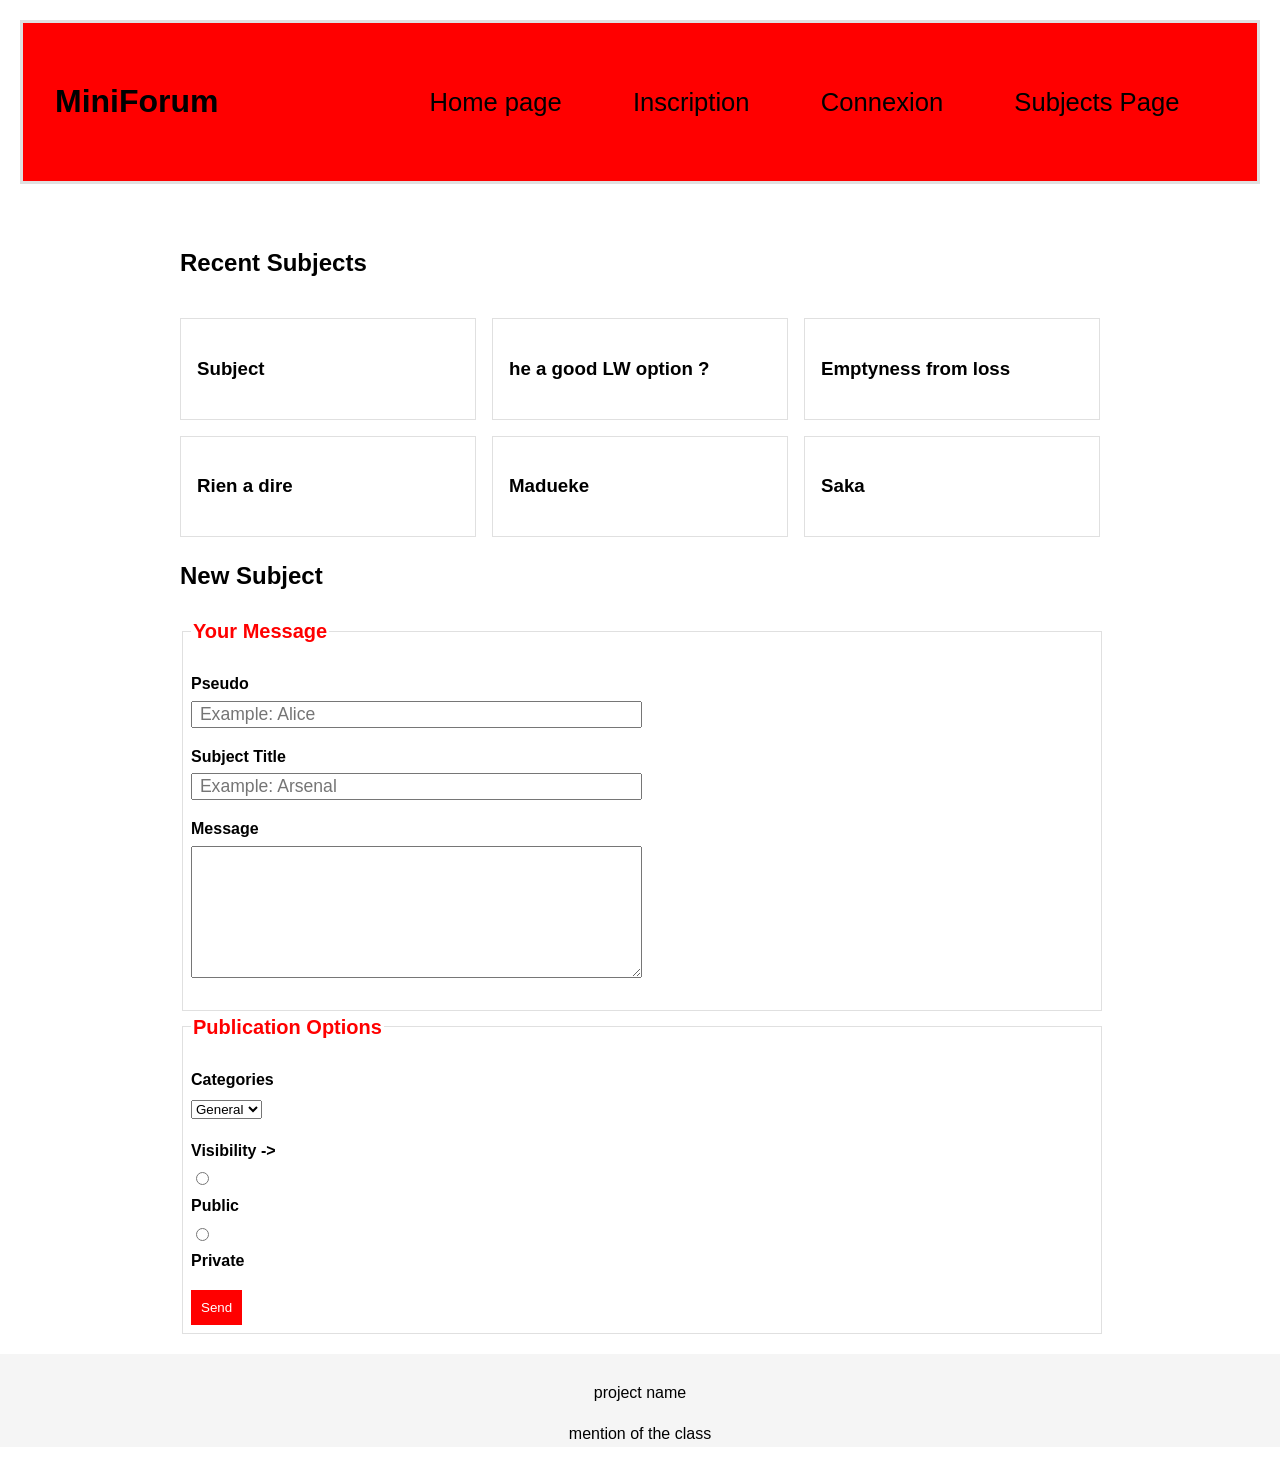
<file: index.html>
<!doctype html>
<html lang="en">
  <head>
    <meta charset="UTF-8" />
    <meta
      name=" viewport "
      content=" width = device - width , initial - scale =1.0 "
    />

    <title>MiniForum - Home Page</title>
    <link rel="stylesheet" href="style.css" />
    <script src="app.js" defer ></script>
  </head>

  <body>
    <header class = "entete">
      <h1>MiniForum</h1>
      <nav>
        <ul>
          <li><a href="index.html">Home page</a></li>
          <li><a href="inscription.html">Inscription</a></li>
          <li><a href="connexion.html">Connexion</a></li>
          <li><a href="subject.html">Subjects Page</a></li>

        </ul>
      </nav>
    </header>

    <main>
      <section class = "liste-subjects" id="subjects">
        <h2>Recent Subjects</h2>
      </section>
      <section id = "NewSubjects">
        <h2>New Subject</h2>
        <form id="form-new-subjects" action = /topics method="post" novalidate>
          <fieldset>
            <legend>Your Message</legend>
            <p>
              <label for="pseudo">Pseudo</label>
              <input type="text" id="pseudo" name="pseudo" placeholder=" Example: Alice" required>
            </p>
            <p class="message-erreur" id="erreur-pseudo"></p>
            <p>
              <label for="title">Subject Title</label>
              <input type="text" id="title" name="title" placeholder=" Example: Arsenal" required>
            </p>
            <p class="message-erreur" id="erreur-title"></p>
            <p>
              <label for="message">Message</label>
              <textarea id="message" name="message" rows="6" required></textarea>
            </p>
            <p class="message-erreur" id="erreur-message"></p>
          </fieldset>
          <fieldset>
            <legend>Publication Options</legend>
            <p>
              <label for = "categorie">Categories</label>
              <select id = "categorie" name = categorie>
                <option value = "general">General</option>
                <option value = "help">Help</option>
                <option value = "projects">Projects</option>
              </select>
            </p>
            <p>
              <label>Visibility -></label>
              <input type = "radio" id = "visibility-public" name = "visibility" value = "public">
              <label for = "visibility-public">Public</label>
              <input type = "radio" id = "visibility-private" name = "visibility" value = "private">
              <label for = "visibility-private">Private</label>
            </p>
            <button class = "button" type = "submit" id = "optionsPubli">Send</button>
          </fieldset>
        </form> 
      </section>
    </main>

    <footer class = "foot">
      <p>project name</p>
      <p>mention of the class</p>
    </footer>
  </body>
</html>
</file>
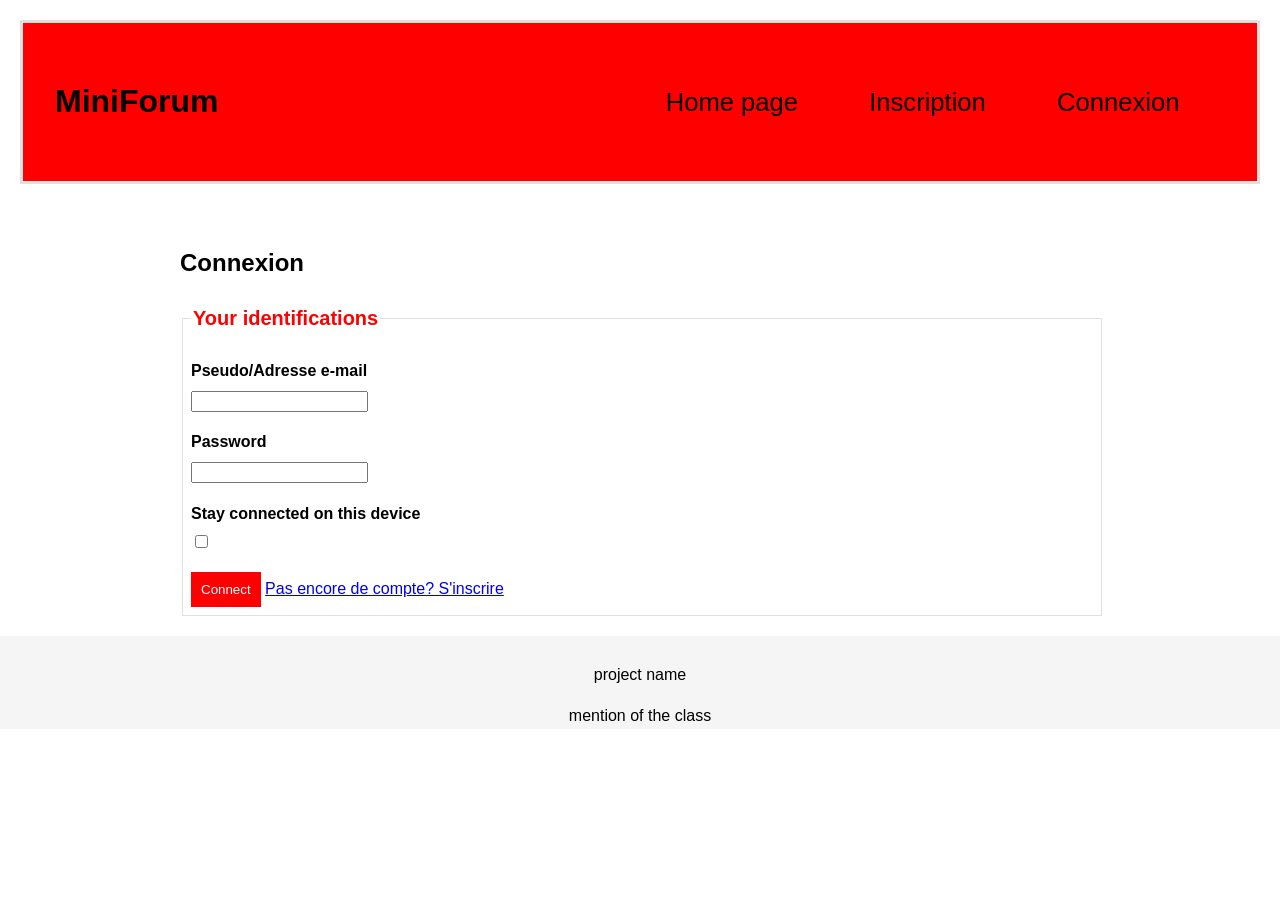
<file: connexion.html>
<!doctype html>
<html lang="en">
  <head>
    <meta charset="UTF-8" />
    <meta name="viewport" content="width=device-width, initial-scale=1.0" />
    <title>Miniforum - Connexion</title>
    <link rel="stylesheet" href="style.css" />
    <script src="app.js" defer></script>
  </head>
  <body>
    <header class = "entete">
      <h1>MiniForum</h1>
      <nav>
        <ul>
          <li><a href="index.html">Home page</a></li>
          <li><a href="inscription.html">Inscription</a></li>
          <li><a href="connexion.html">Connexion</a></li>
        </ul>
      </nav>
    </header>

    <main>
      <h2>Connexion</h2>
      <form action="connexion" method="post">
        <fieldset>
          <legend>Your identifications</legend>
          <p>
            <label for="identifiants">Pseudo/Adresse e-mail</label>
            <input type="text" id="identifiants" name="identifiants" required />
          </p>
          <p>
            <label for="password">Password</label>
            <input type="password" id="password" name="password" required />
          </p>
          <p>
            <label for="connected">Stay connected on this device</label>
            <input type="checkbox" id="connected" name="connected" />
          </p>
          <button class = "button" type="submit">Connect</button>
          <a href="inscription.html">Pas encore de compte? S'inscrire</a>
        </fieldset>
      </form>
    </main>
    <footer class = "foot">
      <p>project name</p>
      <p>mention of the class</p>
    </footer>
  </body>
</html>
</file>
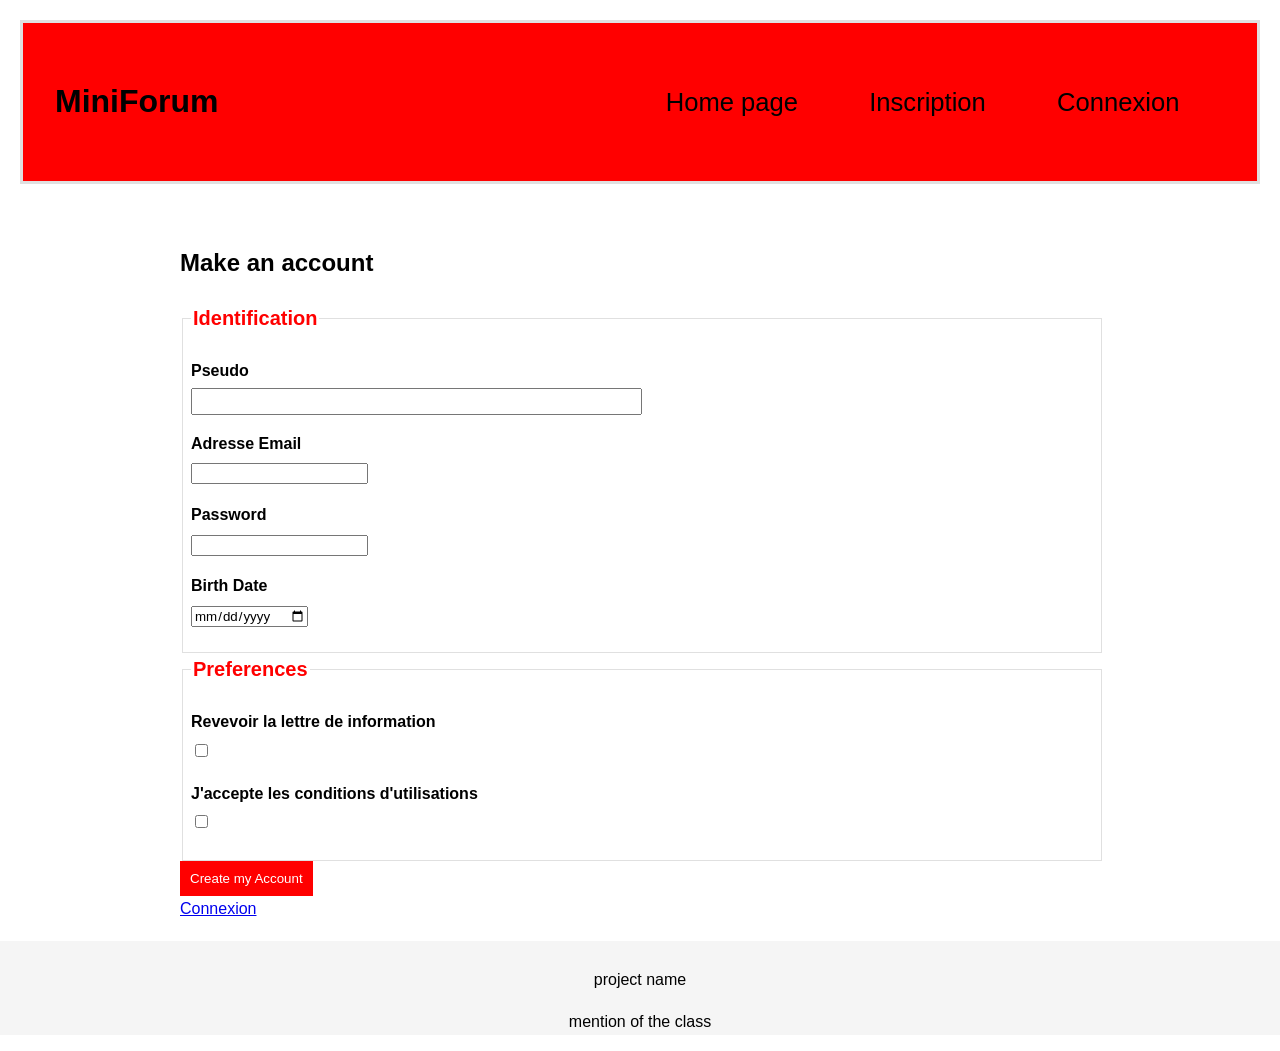
<file: inscription.html>
<!doctype html>
<html lang="en">
  <head>
    <meta charset="UTF-8" />
    <meta name="viewport" content="width=device-width, initial-scale=1.0" />
    <title>Miniforum - Inscription</title>
    <link rel="stylesheet" href="style.css" />
    <script src="app.js" defer></script>
  </head>
  <body>
    <header class = "entete">
      <h1>MiniForum</h1>
      <nav>
        <ul>
          <li><a href="index.html">Home page</a></li>
          <li><a href="inscription.html">Inscription</a></li>
          <li><a href="connexion.html">Connexion</a></li>
        </ul>
      </nav>
    </header>

    <main>
      <h2>Make an account</h2>
      <form action="/inscription" method="post">
        <fieldset>
          <legend>Identification</legend>
          <p>
            <label for="pseudo">Pseudo</label>
            <input
              type="text"
              id="pseudo"
              name="pseudo"
              pattern="[a-zA-Z0-9]{3,15}"
              title="3 à 15 lettres ou chiffres uniquement"
              required
            />
          </p>
          <p>
            <label for="email">Adresse Email</label>
            <input type="email" id="email" name="email" required />
          </p>
          <p>
            <label for="password">Password</label>
            <input
              type="password"
              id="password"
              name="password"
              minlength="8"
              required
            />
          </p>
          <p>
            <label for="birth">Birth Date</label>
            <input type="date" id="birth" name="birth" required />
          </p>
        </fieldset>
        <fieldset>
          <legend>Preferences</legend>
          <p>
            <label for="newsletter">Revevoir la lettre de information</label>
            <input type="checkbox" id="newsletter" name="newsletter" />
          </p>
          <p>
            <label for="cgu">J'accepte les conditions d'utilisations</label>
            <input type="checkbox" id="cgu" name="cgu" />
          </p>
        </fieldset>
        <button class = "button" type="submit">Create my Account</button>
        <a href="connexion.html"><br />Connexion</a>
      </form>
    </main>
    <footer class = "foot">
      <p>project name</p>
      <p>mention of the class</p>
    </footer>
  </body>
</html>
</file>
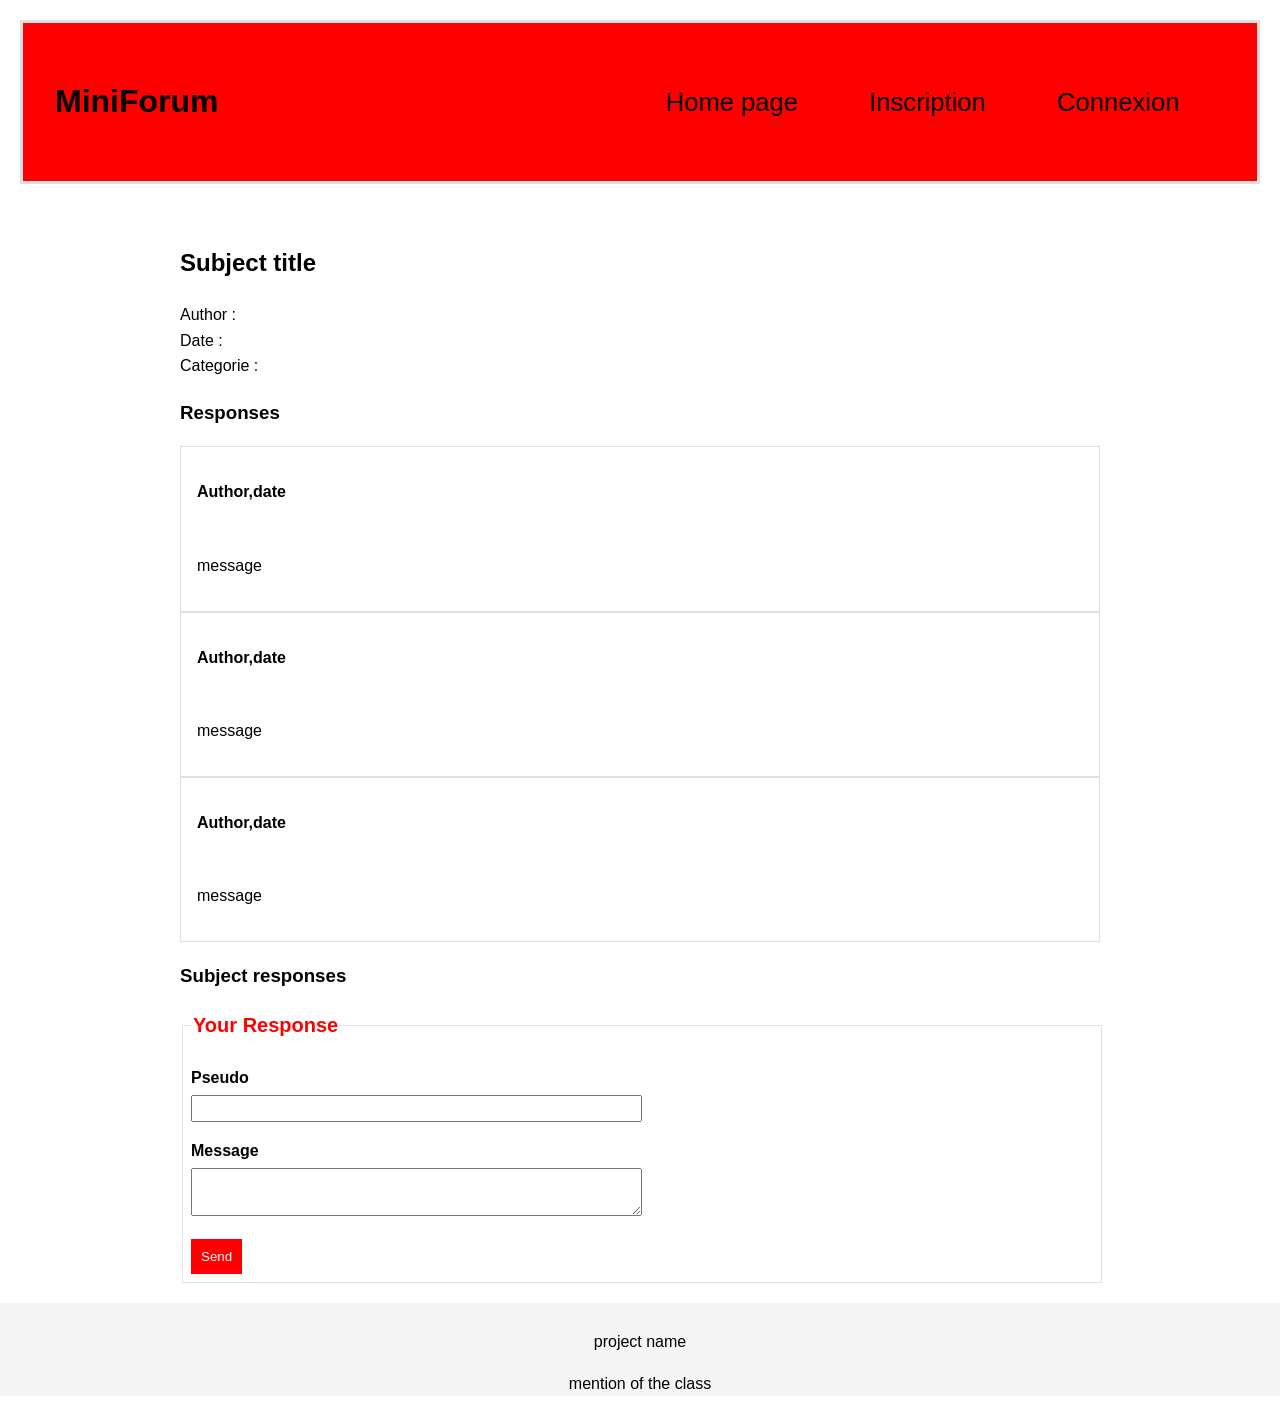
<file: subject.html>
<!doctype html>
<html lang="en">
  <head>
    <meta charset="UTF-8" />
    <meta name="viewport" content="width=device-width, initial-scale=1.0" />
    <title>Miniforum - Subject</title>
    <link rel="stylesheet" href="style.css" />
    <script src="app.js" defer></script>
  </head>
  <body>
    <header class = "entete">
       <h1>MiniForum</h1>
      <nav>
        <ul>
          <li><a href="index.html">Home page</a></li>
          <li><a href="inscription.html">Inscription</a></li>
          <li><a href="connexion.html">Connexion</a></li>
        </ul>
      </nav>
    </header>

    <main>
      <h2>Subject title</h2>
      <p>Author : <br />Date : <br />Categorie :</p>
      <section>
        <h3>Responses</h3>
        <article class = "card-messages">
          <p><strong>Author,date</strong></p>
          <p>message</p>
        </article>
        <article class = "card-messages">
          <p><strong>Author,date</strong></p>
          <p>message</p>
        </article>
        <article class = "card-messages">
          <p><strong>Author,date</strong></p>
          <p>message</p>
        </article>
      </section>
      <section id = "responses">
        <h3>Subject responses</h3>
        <form action = /reponses method = "post">
          <fieldset>
            <legend>Your Response</legend>
          <p>
            <label for = "pseudo">Pseudo</label>
            <input type = "text" id = "pseudo" name = "pseudo" required>
          </p>
          <p>
            <label for = "message">Message</label>
            <textarea id = "message" name = "message" required>
            </textarea>
          </p>
          <button class = "button" type = "submit">Send</button>
          </fieldset>
        </form>
      </section>
    </main>
    <footer class = "foot">
      <p>project name</p>
      <p>mention of the class</p>
    </footer>
  </body>
</html>
</file>
<file: style.css>
:root {
    /* Couleurs -- nommees par leur ROLE , pas par leur teinte */
    --couleur-texte : #000000 ;
    --couleur-fond : #FFFFFF ;
    --couleur-carte : #FFFFFF ;
    --couleur-bordure : #e0e0e0 ;
    --couleur-erreur: #ff0e0e;

    /* Espacements -- une echelle , pas des valeurs au hasard */
    --espace-petit : 0.5rem ;
    --espace-moyen : 1rem ;
    --espace-grand : 2rem ;

     /* Divers */
    --rayon : 0.5 rem ;
}

/* === 1. Reglages generaux ============================ */
* {
  box-sizing: border-box;
}
body {
  font-size: 1rem;
  font-family:'Segoe UI', Tahoma, Geneva, Verdana, sans-serif, Times, serif;
  line-height: 1.6;
  color: var(--couleur-texte);
  background-color: var(--couleur-fond);
  margin: 0;
  padding :0;
}

main {
  max-width: 60rem;
  margin: 0 auto;
  padding: 1.25rem;
}

img{
    max-width: 100%;
    height:auto;
}

.message-erreur {
    margin : 0.25 rem 0 0;
    min-height : 1.2 em ;
    color: var(--couleur-erreur);
    font-size:0.875rem;
}

/* === 2. En-tete et navigation ======================== */
.entete {
    display: flex;
    flex-flow: column wrap;
    background-color: red;
    border-color: var(--couleur-bordure);
    border-style:solid;
    margin: 1.25rem;
    padding: 0.625rem;
    
}

nav ul {
    display: flex;
    flex-wrap: wrap;
    gap: 1.25rem;
    list-style: none;
    margin: 0;
    padding: 0;
    margin-right: 1.25rem;
}

nav ul li a {
    color:var(--couleur-texte);
    text-decoration: none;
    font-size: 1.6rem;
    padding: 1.6rem;
}

@media (min-width: 48rem) {
    .entete{ 
        flex-direction: row;
        justify-content: space-between;
        align-items: center;
        padding: 2rem;
    } 
}
/* === 3. Contenu principal ============================ */

/* === 4. Cartes de sujet ============================== */

.liste-subjects{
    display: flex;
    flex-wrap: wrap;
    gap: 1rem;
    margin: 0;
    padding: 0;
    
}

.liste-subjects h2 {
    flex: 1 1 100%;
}

.card-subjects{
    background-color: white;
    border: 1px solid var(--couleur-bordure);  
    border-radius: var(--rayon);        
    padding: 1rem;
    flex: 1 1 18rem;
}

.card-subjects a {
    color:red;
    font-size: 1.25rem;
    font-weight: bold;
}
.card-subjects .metadata {
  font-size: 0.85rem;          
  color: #666666;              
  margin: 0;
}


.card-messages {
    display: flex;
    flex-direction: column;
    flex-wrap: wrap;
    gap: 1rem;
    background-color: white;
    border: 1px solid var(--couleur-bordure);  
    border-radius: var(--rayon);        
    padding: 1rem;        
}

/* === 5. Formulaires ================================== */

input, textarea, select, button {
    font-family: inherit;
}

legend {
    color: red;
    font-size: 1.25rem;
    font-weight: bold;
}
label {
    display: block;
    margin-bottom: 0.25rem;
    font-weight: bold;
}

fieldset {
    width: 100%;
    background-color: var(--couleur-fond);
    border: 1px solid var(--couleur-bordure);  
    border-radius: var(--rayon); 
    padding: 0.5rem;
    gap: 0.625rem;
}

.button {
    background-color: red;
    color: white;
    border: none;
    padding: 0.625rem;
    border-radius: var(--rayon);
    cursor: pointer;
}

#pseudo,#title,#message{
    font-size: 1.1rem;
    width: 50%;
}

/* === 6. Pied de page ================================= */

.foot {
    background-color: whitesmoke;
    text-align: center;
    padding-top: 0.625rem;
}
</file>
